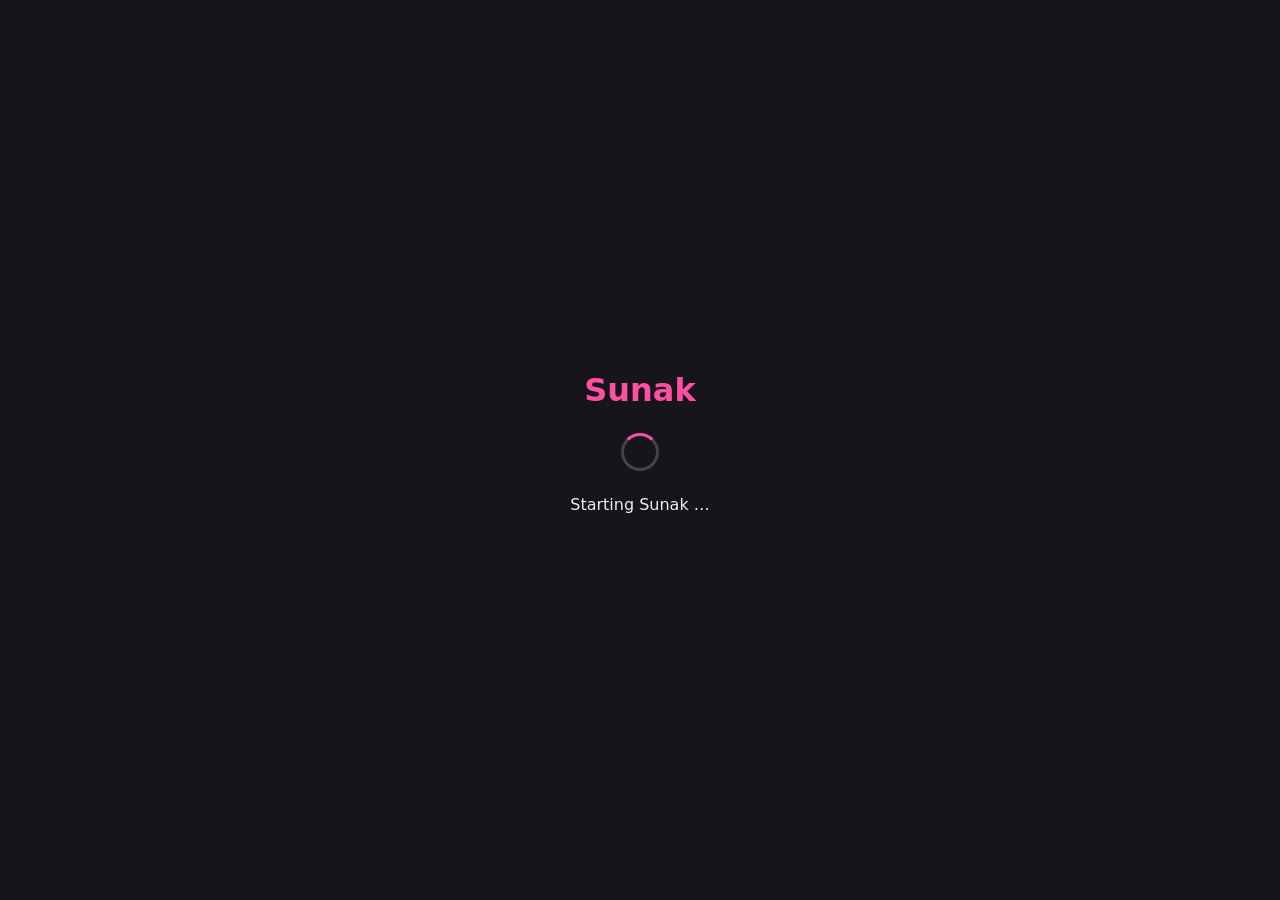
<file: desktop/ui/index.html>
<!doctype html>
<html lang="en"><head><meta charset="utf-8"><title>Sunak</title>
<meta name="viewport" content="width=device-width,initial-scale=1">
<style>
:root{color-scheme:dark light}
body{margin:0;min-height:100vh;display:flex;align-items:center;justify-content:center;font:16px system-ui,sans-serif;background:#16161a;color:#eee;text-align:center}
main{max-width:34rem;padding:2rem}h1{color:#ff4fa3;margin:0 0 1rem}code{background:#2a2a30;padding:.15rem .4rem;border-radius:4px;user-select:all}
.spin{width:2rem;height:2rem;margin:1.5rem auto;border:3px solid #444;border-top-color:#ff4fa3;border-radius:50%;animation:s 1s linear infinite}
@keyframes s{to{transform:rotate(360deg)}}[hidden]{display:none}
</style></head><body><main>
<h1>Sunak</h1>
<div id="wait"><div class="spin"></div><p id="wt">Starting Sunak …</p></div>
<div id="err" hidden>
  <p id="et"></p>
  <p id="ei"></p>
</div>
<script>
var de=(navigator.language||"").slice(0,2)==="de";
if(de)document.getElementById("wt").textContent="Sunak startet …";
// Called by the desktop app (Rust) when the server cannot be started.
function showError(kind,detail){
  document.getElementById("wait").hidden=true;document.getElementById("err").hidden=false;
  var t={missing:[ "Sunak is not installed (or Python is missing).","Install it with the one-line installer from the README, then start this app again.",
                   "Sunak ist nicht installiert (oder Python fehlt).","Installiere es mit der Ein-Zeilen-Installation aus der README und starte diese App danach neu."],
         timeout:["Sunak did not answer in time.","Try again. If it keeps failing, run <code>python -m sunak</code> in a terminal and look at the message.",
                  "Sunak hat nicht rechtzeitig geantwortet.","Versuche es noch einmal. Hilft das nicht, starte <code>python -m sunak</code> im Terminal und lies die Meldung."]}[kind]||["Error","",
                  "Fehler",""];
  document.getElementById("et").textContent=de?t[2]:t[0];
  document.getElementById("ei").innerHTML=de?t[3]:t[1];
}
</script></main></body></html>
</file>
